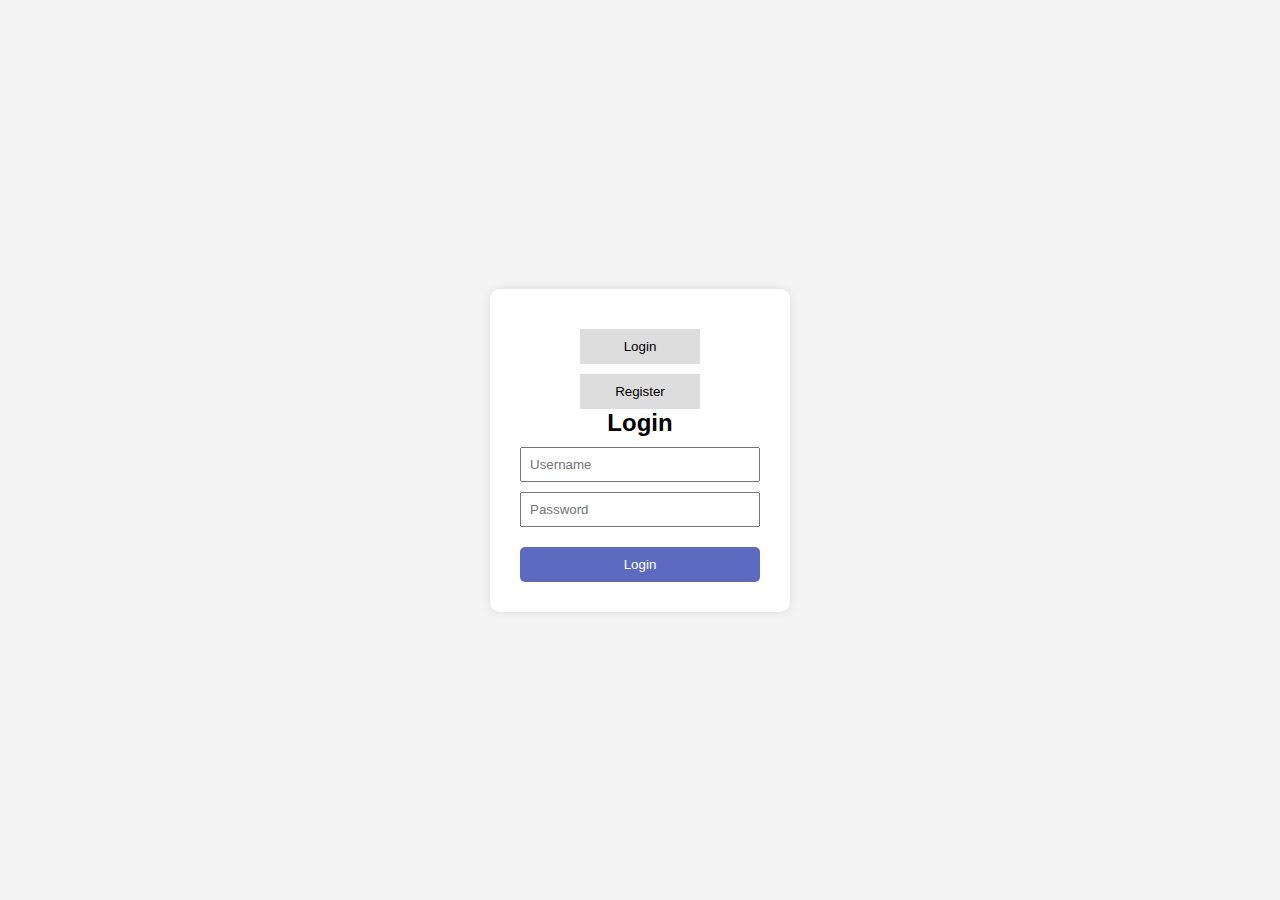
<file: login.html>
<!DOCTYPE html>
<html lang="en">

<head>
    <meta charset="UTF-8" />
    <meta name="viewport" content="width=device-width, initial-scale=1.0" />
    <title>Login & Registration</title>
    <link rel="stylesheet" href="style.css" />
    <style>
        body {
            font-family: Arial, sans-serif;
            background-color: #f4f4f4;
            display: flex;
            justify-content: center;
            align-items: center;
            height: 100vh;
        }

        .container {
            background: white;
            padding: 30px;
            border-radius: 10px;
            box-shadow: 0px 0px 10px rgba(0, 0, 0, 0.1);
            width: 300px;
            text-align: center;
        }

        .form input {
            display: block;
            width: 100%;
            margin: 10px 0;
            padding: 8px;
        }

        button {
            padding: 10px;
            margin-top: 10px;
            width: 100%;
            background-color: #5c6bc0;
            color: white;
            border: none;
            border-radius: 5px;
        }

        button:hover {
            background-color: #3f51b5;
        }

        .hidden {
            display: none;
        }

        #form-toggle button {
            width: 50%;
            background-color: #ddd;
            color: black;
            border-radius: 0;
        }

        #form-toggle button:hover {
            background-color: #ccc;
        }

        p {
            color: red;
            font-size: 14px;
        }
    </style>
</head>

<body>
    <div class="container">
        <div id="form-toggle">
            <button onclick="showLogin()">Login</button>
            <button onclick="showRegister()">Register</button>
        </div>

        <form id="login-form" class="form" onsubmit="return login(event)">
            <h2>Login</h2>
            <input type="text" id="login-username" placeholder="Username" required />
            <input type="password" id="login-password" placeholder="Password" required />
            <button type="submit">Login</button>
            <p id="login-msg"></p>
        </form>

        <form id="register-form" class="form hidden" onsubmit="return register(event)">
            <h2>Register</h2>
            <input type="text" id="reg-username" placeholder="Username" required />
            <input type="password" id="reg-password" placeholder="Password" required />
            <input type="email" id="reg-mail" placeholder="mail id" required />
            <input type="number" id="reg-mbl" placeholder="Mobile number" required />
            <button type="submit">Register</button>
            <p id="register-msg"></p>
        </form>
    </div>

    <script>
        function showLogin() {
            document.getElementById('login-form').classList.remove('hidden');
            document.getElementById('register-form').classList.add('hidden');
        }

        function showRegister() {
            document.getElementById('register-form').classList.remove('hidden');
            document.getElementById('login-form').classList.add('hidden');
        }

        function register(event) {
            event.preventDefault();
            const username = document.getElementById('reg-username').value;
            const password = document.getElementById('reg-password').value;

            if (localStorage.getItem(username)) {
                document.getElementById('register-msg').textContent = "User already exists!";
            } else {
                localStorage.setItem(username, password);
                document.getElementById('register-msg').textContent = "Registered successfully!";
                showLogin();
            }
        }

        function login(event) {
            event.preventDefault();
            const username = document.getElementById('login-username').value;
            const password = document.getElementById('login-password').value;

            const storedPassword = localStorage.getItem(username);
            if (storedPassword === password) {
                document.getElementById('login-msg').style.color = "green";
                document.getElementById('login-msg').textContent = "Login successful!";

                // Store session
                localStorage.setItem('loggedInUser', username);

                setTimeout(() => {
                    window.location.href = "index.html";
                }, 1000);
            } else {
                document.getElementById('login-msg').textContent = "Invalid username or password!";
            }
        }


    </script>
</body>

</html>
</file>
<file: style.css>
.alert {
  position: relative;
  padding: 0.75rem 1.25rem;
  margin-bottom: 1rem;
  border: 1px solid transparent;
  border-radius: 0.25rem;
}
.alert-success {
  color: #155724;
  background-color: #d4edda;
  border-color: #c3e6cb;
}

.myheading{
  text-align: center;
    font-family: 'Pacifico',cursive;
    word-spacing: 10px;
    font-size: xx-large;

}
button{
  outline: none;
}
.togglebtn{
  background-color: transparent;
  border:none;
  color:white;
  font-size:40px;
  padding:0px;

}
.togglebtn:focus{
  text-decoration: none;
  border:none;
  outline:none;
}
textarea{
  margin-top: 50px;
  font-size: 20px;
  box-shadow: 3px 8px #ccc;
  background-color: #fafafa;
  outline: none;
  max-width:350px;
  width:350px;
  height: 150px;
  padding:10px;
  resize: none;

  overflow:none;
  border:none;
  text-align: center;
  border-radius: 10px;


}
.convert{

  text-align: center;
  justify-content: center;
  margin: 0.5rem 1rem;
    margin-left:27%;
  font-size: x-large;
  padding: 0.5rem 1.5rem;

}
textarea::placeholder{
  color:black;
}

textarea:focus::placeholder {
  color: transparent;
}
* {
  box-sizing: border-box;
  padding: 0;
  margin: 0;
}

body {
  font-family: Arial, Helvetica, sans-serif;
  overflow-x: hidden;
}
span{
  color:#ff9900;
  padding:0;
  padding: 0px !important;
  text-align: center;
}

.navbar {
  font-size: 18px;
  background-color: #222;
  border: 1px solid rgba(0, 0, 0, 0.2);
  padding: 10px 40px 10px 50px;
  padding-bottom: 10px;
}
.main-nav {
  list-style-type: none;
  display: none;
}

.nav-links,
.logo {
  text-decoration: none;
  color: rgba(255, 255, 255, 0.7);
}
.logo:hover,
  li a:hover {
      color: #ff9900;
  } 

.main-nav li {
  text-align: center;
  margin: 15px auto;
}

.logo {
  display: inline-block;
  font-size: 22px;
  margin-bottom: 10px;
  margin-left: 20px;
}

.navbar-toggle {
  position: absolute;
  top: 10px;
  right: 20px;
  cursor: pointer;
  color: rgba(255, 255, 255, 2.8);
  font-size: 24px;
}

.active {
  display: block;
}

@media screen and (min-width: 720px) {
  .navbar {
      display: flex;
      justify-content: space-between;
      padding-bottom: 0;
      height: 70px;
      align-items: center;
  }

  .main-nav {
      display: flex;
      margin-right: 30px;
      flex-direction: row;
      justify-content: flex-end;
  }
  hr{
      display: block;
  }
  .main-nav li {
    text-align: center;
      margin: 0;
  }

  .nav-links {
      margin-left: 40px;
  }

  .logo {
      margin-top: 0;
  }

  .navbar-toggle {
      display: none;
  }

  .logo:hover,
  .nav-links:hover {
      color: #ff9900;
  }
}

  .column {
  float: none;
  width: 100%;
  padding: 10px;
  height: 300px; /* Should be removed. Only for demonstration */
}

.columns{
  float: none;
  width: 100%;
  padding: 10px;
  overflow-y: hidden;
  height: 300px; /* Should be removed. Only for demonstration */
}
/* Clear floats after the columns */
.row:after {
  content: "";
  display: table;
  clear: both;
}
.loadmodel{
  padding:10px;
  color:black;
  border-style: groove;
  border-radius: 5%;
 border-color:black;
 font-size:20px;
}
.savemodel{
  font-size:20px;
padding:10px;
color:black;
border-style: groove;
border-radius: 5%;
border-color:black;
}
.model{
  display: grid;
  grid-column-gap: 100px;
  grid-template-columns: auto auto ;
  background-color:white;
  padding: 10px;
}

.cam{
  width:445px;
  border-radius:5%;
  height:365px;
  box-shadow: 8px 6px #ccc;
  margin-top: 20%;
}
.modelcam{
  width:454px;
  border-radius:5%;
  height:340px;
  box-shadow: 8px 6px #ccc;
margin-top:-20%;
}


.flex-container {
  display: flex;
  justify-content: center;
  align-items: center;
  height: 500px;
  
}
.result{
  padding:10px;
  margin-left:15%;
  margin-right:25%;
  width:50%;
  display:inline-block;
  border-style: groove;
  border-color: black;
  border-radius: 5%;
  font-size: 25px;
  text-align: center;
  background-color: #FEE140;
background-image: linear-gradient(90deg, #FEE140 0%, #FA709A 100%);


}
.next{
  padding:10px;
  margin-left:15%;
  margin-right:25%;
  width:50%;
  display:inline-block;
    border-style: groove;
  border-color: black;
  border-radius: 5%;
  font-size: 25px;
  text-align: center;
  background-color: #FEE140;
background-image: linear-gradient(90deg, #FEE140 0%, #FA709A 100%);
font-family: 'cursive';

}
/* 

.next{
  padding:10px;
  width:250px; */
  /* margin-right:40%;
  margin-left:40%; */
  /* border-style: groove;
  border-color: black;
  border-radius: 5%;
  font-size: 25px;
  text-align: center;

} */
.probability{

  padding:10px;
  margin-left:15%;
  margin-right:25%;
  width:50%;
  display:inline-block;
  border-style: groove;
  border-color: black;
  border-radius: 5%;
  font-size: 25px;
  text-align: center;
  background-color: #FEE140;
background-image: linear-gradient(90deg, #FEE140 0%, #FA709A 100%);

  /* border-style: groove;
  border-color: black;
  border-radius: 5%;
  font-size: 25px;
  text-align: center; */
}
.flex-2-container{
  display: flex;
  justify-content: center;
  /* align-items: center; */
  height: 500px;

  
}
.main-box{
  padding:20px;
  margin-top:15%;
  border-style: solid;
  border-radius: 5%;
  border-color: #111;
  text-align: center;
  background-color: #21D4FD;
  background-image: linear-gradient(19deg, #21D4FD 0%, #B721FF 100%);
  box-shadow: 0 4px 8px 0 rgba(0, 0, 0, 0.2), 0 6px 20px 0 rgba(0, 0, 0, 0.19);
  
}
.container-element{
  display: grid;
  grid-template-columns: auto auto ;
  grid-gap: 30px;
  padding: 5px;

  font-size: 30px;;

}
.addnewimage{
  padding:5px;
  border-radius: 5%;
  border-style: groove;
  border-color: #111;
  background-color: #111;
  color:white;
}
.className{
  color:black;
}
.count{
  color:black;
}
.classinput{
  margin-top:20%;
  margin-left: 5%;
  padding:10px;
  display:grid;
  grid-template-columns: auto;
  /* width:300px; */
  background-color: #FEE140;
background-image: linear-gradient(90deg, #FEE140 0%, #FA709A 100%);

  border-style: groove;
  border-color: black;
  border-radius: 5%;
  font-size: 25px;
  text-align: center;
}
.addbutton{
  padding:10px;
  display: inline-block;
  width: 60%;
  margin-left: 20%;
  margin-right:15%;
  border-style: groove;
  border-color: black;
  border-radius: 5%;
  font-size: 25px;
  text-align: center;
}
.allbuttons{
  display:grid;
  background-color: #0096fe;
  grid-template-columns: auto auto auto auto auto auto auto;
  /* grid-template-rows: 100px 100px ; */
}

.allbuttons-1{
  display: grid;
  grid-template-columns:auto auto auto auto auto auto  ;
}  
.allbuttons-4{
  display: grid;
  grid-template-columns:auto auto auto auto auto auto  ;

}

.allbuttons-5{
  display: grid;
  grid-template-columns: auto auto;
  justify-content: center;
}
.allbuttons-2{
  display: grid;
  grid-template-columns:auto auto auto auto auto auto ;
}  
.allbuttons-3{
  display: grid;
  grid-template-columns:auto auto auto auto auto auto ;
}  
.cam{
    width:295px;
    margin-left:6%;
    border-radius:5%;
    height:243px;
    box-shadow: 6px 6px #ccc;
    margin-top: 10%;
  }
  .next{
    width: 65%;
    margin-bottom:-10%;
    margin-left: 18%;
  }

  .probability{
    display: inline-block;
    width: 65%;
    margin-left: 18%;

  }
  .classinput{
  margin-left: 0%;
  }
  .result{
    display: inline-block;
    width: 65%;
    margin-left: 18%;
  }
  .addbutton{
    display: inline-block;
    width: 65%;
    margin-left: 18%
  }
  .modelcam{
    width:295px;
    margin-left:-1%;
    border-radius:5%;
    height:243px;
    box-shadow: 8px 6px #ccc;
    margin-top: 10%;
  }







body {
     background-color: #fff;
}

.container {
     margin: auto;
     width:80%;
}

.center {
     text-align: center;
}

#inputClassName {
  padding: 5px 10px;
  border-radius: 10px;
  background-color: #fafafa;
  border: 0;
  margin: 10px 50px;
  font-size: 20px;
  box-shadow: 0 8px #ccc;
  outline: none;
}


.grey-bg {
  padding: 5px 10px;
  border-radius: 10px;
  background-color: #fafafa;
  border: 0;
  margin: 2rem 10px;
  font-size: 20px;
  box-shadow: 3px 8px #ccc;
  outline: none;
  max-width:400px;
  display: flex;
  flex-direction: column;
}
.texttospeech{
  padding: 5px 10px;
  border-radius: 10px;
  background-color: #fafafa;
  border: 0;
  
  margin: 2rem 10px;
  margin-top:-1px;
  font-size: 20px;
  box-shadow: 3px 8px #ccc;
  outline: none;
  max-width:350px;
  height:33px;
  display: flex;
  flex-direction: column;


}

.grey-bg h3 {
     display: inline;
     padding: 0.5rem;
     margin: 0.6rem 0.1rem;
     color:#fe4a49 ;
}
.grey-bg span {
     color: #000;
}

.dark {
     background-color: #394043;
     border:none;
     color: #fff;
     padding:5px 15px;
     border-radius: 4px;
     margin: 5px auto;
   
}

.danger {
     background-color:#fe4a49;
     /* background-color: #ff4d00; */
     border:none;
     color: #fff;
     padding:5px 15px;
     border-radius: 4px;
}

.primary {
     background-color:#0096fe;
     border:none;
     color: #fff;
     padding:5px 15px;
     border-radius: 4px;
}

.warning {
     background-color: #fed766;
     border:none;
     color: #000;
     padding:5px 15px;
     border-radius: 4px;
}

.success {
     background-color: #74d600;
     border:none;
     color: #fff;
     padding:5px 15px;
     border-radius: 4px;
}

.info {
background-color: #2ab7ca;
     border:none;
     color: #fff;
     padding:5px 15px;
     border-radius: 4px;
}

.btn-spread {
     text-align: center;
     justify-content: center;
     width:90%;
     margin: 0.5rem 1rem;
     font-size: x-large;
     padding: 0.5rem 1.5rem;
}

.btn-lg {
     text-align: center;
     justify-content: center;
     margin: 0.5rem 1rem;
     font-size: x-large;
     padding: 0.5rem 1.5rem;
}

.btn-shadow {
     box-shadow: 0px 2px #888;
}

.ml- {
     margin-left: 1rem;
}

.ml-5{
  margin-left: 5rem;
}

.mr-5 {
     margin-right: 1rem;
}

.text-center {
     text-align: center;
}

.text-center {
    text-align: center;
}

.youtube {
    display: flex;
    justify-content: center;
  
}
    .dark {
        background-color: #394043;
        border:none;
        color: #fff;
        padding:5px 15px;
        border-radius: 4px;
        margin: 5px auto;
    }
    .in-column{
      margin-left: 30%;
    }
    .modelpic{
      width:1000px;
    }
   
    @media screen and  (max-width: 600px) {
     
      /* .column { */
        /* margin:px; */
        /* padding:0px; */
        /* float:none;
        width:100%;
        margin-left: 25%;
        margin-right: 25%;
      } */
      .grey-bgs li {
        list-style: none;
        width:100%;
      
      }
      .outer-column{
        display: flex;
        justify-content: space-evenly;
        width:100%;
        margin-left: 0px;
        text-align: center;
        white-space: nowrap;
      
      }  
      .column {
      
        float:none;
        width:auto;
        /* background-color:white; */
        margin-left: 0%;
        margin-right: 15%;
      }
      .columns{
      
        float:none;
        width:auto;
        /* background-color:white; */
        /* margin-left: 0%; */
        /* margin-right: 15%; */
      }
      .invisible{
        display: none;
      }
      .modelpic{
        width:210px;
        margin-right: 20px;
      }


      .in-column{
        margin-left: 0%;
      }
        .grid-container{
      height: auto;
          grid-template-columns: auto !important ;
        }} 
  
  .grid-container{
    display: grid;
    justify-content: space-evenly;
    grid-template-columns: auto auto auto auto ;
  }
  
  .githubdiv{
  
    display: flex;
    justify-content: center;
  }
  iframe{
    box-shadow: 3px 8px #ccc;
  
  }
  .card {
    justify-content: center;
    /* box-shadow: 3px 8px #ccc; */
  
    position: relative;
     
    display: flex;
    flex-direction: column;
    min-width: 0;
    word-wrap: break-word;
    background-color: #fff;
    background-clip: border-box;
    border: 1px solid rgba(0,0,0,.125);
    border-radius: .25rem;
  }



  
  *{
      margin:0;
      padding:0;
      box-sizing: border-box;
  }
  .card-header {
    padding: .75rem 1.25rem;
    margin-bottom: 0;
    /* background-color: rgba(0,0,0,.03); */
    background-color: #394043;
  color:white;
    border-bottom: 1px solid rgba(0,0,0,.125);
    /* box-shadow: 3px 0px #ccc; */
    /* border-radius: 5%; */
  }
  .mycard-header {
    padding: .75rem 1.25rem;

    margin-bottom: 0;
    /* background-color: rgba(0,0,0,.03); */
    background-color: #394043;
  color:white;
    border-bottom: 1px solid rgba(0,0,0,.125);
  }







  .card-body {
    flex: 1 1 auto;
    min-height: 1px;
    padding: 1.25rem;
  }

.mycard-body{
  flex: 1 1 auto;
  min-height: 1px;
  padding: 0rem;
}






  .card-title{
    margin-bottom: .75rem;
  }
  .buttoncenter{
    display: flex;
    justify-content: center;
  }
  .bton{
    text-align: center;
    justify-content: center;
    margin: 0.5rem 1rem;
    font-size: x-large;
    padding: 0.5rem 1.5rem;
  }



/* Tutorials */


.tut-container{
  display: grid;
  justify-content: space-around;
  grid-template-columns: auto auto  ;

}
/* .outer-column{
  display: flex;
  justify-content: space-evenly;


} */

.signimage{
  width:260px;
  height:365px;
  margin-left:-35%;
}
.grey-bgs li {
  list-style: none;
  width:200px;
}
.column {
  /* margin:px; */
  padding:0px;
  float:left;
  width:50%;
}
.center {
  text-align: center;
}

.grey-bgs  li button {
  font-size: large;
  padding:0px;
  margin:0.5rem 0.3rem;
  border:none;
  background-color: #fafafa; 
}
.grey-bgs{
  /* padding: 5px 10px; */
  padding:0px;
  border-radius: 10px;
  background-color: #fafafa;
  border: 0;

  margin: 2rem 10px;
  margin-top:-10%;
  font-size: 20px;
  box-shadow: 3px 8px #ccc;
  outline: none;
  max-width:400px;
  /* width:500px; */
  display: flex;
  flex-direction: column;
}
.alphabets{
  margin-left:5px;
  margin-right:5px;
  font-size:40px;
}

.allbuttons{
display: flex;
flex-wrap: wrap;
}
.tutorial-image{
  /* width: 600px;height: 350px; */
  width: 600px;height: 350px;

  /* box-shadow: 3px 8px #ccc; */
border-style: solid;
  border-radius: 5%;

}
.alpha-containers{
  display:grid;
  justify-content: space-evenly;
  grid-template-columns: 500px 850px;

  
}
.alphabetcard{
  width: 500px !important;
  margin-left:23%;
  margin-right:15%;
  justify-content: center;
  /* box-shadow: 3px 8px #ccc; */
/* margin-left:100px; */
  position: relative;
     /* box-shadow: 3px 8px #ccc;
border-radius: 5%; */
  display: flex;
  flex-direction: column;
  min-width: 100;
  word-wrap: break-word;
  background-color: #fff;
  background-clip: border-box;
  border: 1px solid rgba(0,0,0,.125);
  border-radius: .25rem;
  
}
.newcard{
  width: 55%;
  margin-left:40%;
  /* margin-right:15%; */
  /* justify-content: center; */
  /* box-shadow: 3px 8px #ccc; */

  position: relative;
   
  display: flex;
  flex-direction: column;
  min-width: 0;
  word-wrap: break-word;
  background-color: #fff;
  background-clip: border-box;
  border: 1px solid rgba(0,0,0,.125);
  border-radius: .25rem;

}
/* .myflex{
  display:grid;
  grid-template-rows: auto auto auto;
} */
.myflexes{
  
  flex: 1 1 auto;
  min-height: 1px;
  padding: 0rem;
}
@media screen and  (max-width: 600px) {
  .mycard-header {
    padding: .75rem 1.25rem;
/* margin-top:100px; */
    margin-bottom: 0;
    /* background-color: rgba(0,0,0,.03); */
    background-color: #394043;
  color:white;
    border-bottom: 1px solid rgba(0,0,0,.125);
  }
 
  .mylistbtn{
    width:100% !important;
  }


  .newcard{
    width: 90%;
    margin-left:5%;
    margin-top: 100px;
    margin-right: 5%;
    /* margin-right:15%; */
    /* justify-content: center; */
    /* box-shadow: 3px 8px #ccc; */
  
    position: relative;
     
    display: flex;
    flex-direction: column;
    min-width: 0;
    word-wrap: break-word;
    background-color: #fff;
    background-clip: border-box;
    border: 1px solid rgba(0,0,0,.125);
    border-radius: .25rem;
  
  }


  .alphabetcard{
    width: 90% !important;
    margin-left:5%;
    margin-right:5%;
    justify-content: center;
    /* box-shadow: 3px 8px #ccc; */
  /* margin-left:100px; */
    position: relative;
     
    display: flex;
    flex-direction: column;
    min-width: 100;
    word-wrap: break-word;
    background-color: #fff;
    background-clip: border-box;
    border: 1px solid rgba(0,0,0,.125);
    border-radius: .25rem;
    
  }
  .alpha-containers{
    display:grid;
    grid-template-columns: auto ;
  }
  .tutorial-image{
    width: 90%;height: 300px;
    margin-left: 5%;
    margin-right: 5%;
  } 
.tut-container{
  display: grid;
  /* justify-content: center;
  align-items: center; */
  grid-template-columns: auto   ;

}


.signimage{
  width:260px;
  height:365px;
  margin-left:20%;
  margin-right:20%;
}
.orange{
  color:#ff9900
}

.grey-bgs{
  /* padding: 5px 10px; */
  padding:0px;
  width:90%;
  border-radius: 10px;
  background-color: #fafafa;
  border: 0;
  /* margin: 2rem 10px; */
  margin-top: 100px;
margin-left:5%;
margin-right:5%;
  font-size: 20px;
  box-shadow: 3px 8px #ccc;
  outline: none;
  max-width:400px;
  /* width:500px; */
  display: flex;
  flex-direction: column;
}
.column{
  height: auto;
}
.shifter{
  margin-left: 50px;
  /* background-color: #000; */
}

}
</file>
